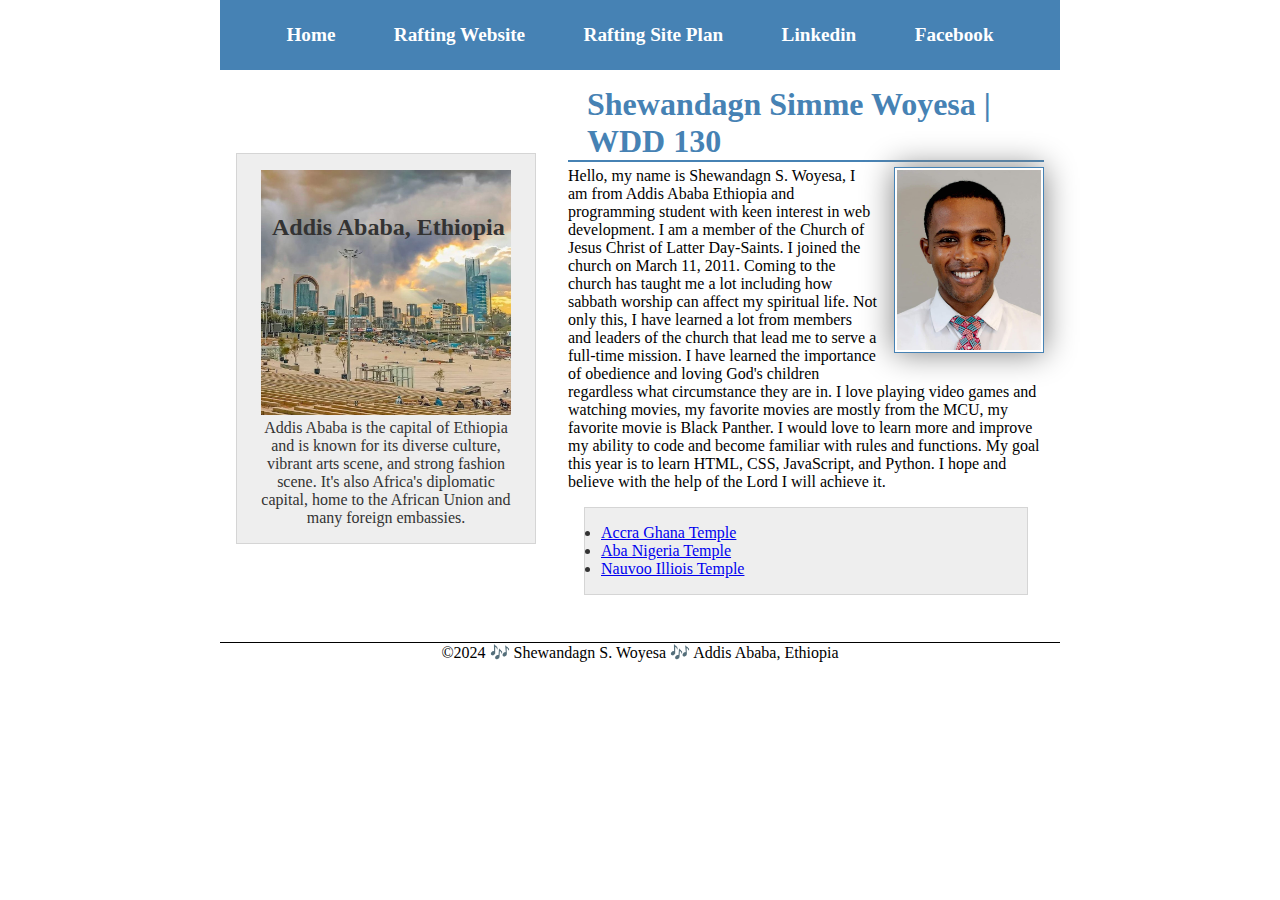
<file: index.html>
<!DOCTYPE html>
<html lang="en">
<head>
    <meta charset="UTF-8">
    <meta name="viewport" content="width=device-width, initial-scale=1.0">
    <meta name="description" content="I am a Web Fundamental student whose goal is becoming a software developer.">
    <meta name="author" content="Shewandagn S. Woyesa">
    <title>Shewandagn S. Woyesa | WDD 130</title>
    <link rel="stylesheet" href="styles/styles.css">
</head>
<body>
    
    <header>
        <nav>
            <a href="#">Home</a>
            <a href="wwr/">Rafting Website</a>
            <a href="wwr/site-plan-rafting.html">Rafting Site Plan</a>
            <a href="https://www.linkedin.com/in/shewandagn-s-woyesa-33b5b5180/" target="_blank">Linkedin</a>
            <a href="https://www.facebook.com/Kiya76/" target="_blank">Facebook</a>
        </nav>
    </header>
    <div class="grid">
        <main>
            <h1>Shewandagn Simme Woyesa | WDD 130</h1>
            <img src="images/profile.jpg" alt="Shewandagn S. Woyesa" width="200">
            <p>
                Hello, my name is Shewandagn S. Woyesa, I am from Addis Ababa Ethiopia and programming student with keen interest in web development.
                I am a member of the Church of Jesus Christ of Latter Day-Saints. I joined the church on March 11, 2011.
                Coming to the church has taught me a lot including how sabbath worship can affect my spiritual life. 
                Not only this, I have learned a lot from members and leaders of the church that lead me to serve a full-time mission.
                I have learned the importance of obedience and loving God's children regardless what circumstance they are in. 
                I love playing video games and watching movies, my favorite movies are mostly from the MCU, my favorite movie is Black Panther. 
                I would love to learn more and improve my ability to code and become familiar with rules and functions. 
                My goal this year is to learn HTML, CSS, JavaScript, and Python. I hope and believe with the help of the Lord I will achieve it.
            </p>
            <ul class="box">
                <li><a href="https://newsroom.churchofjesuschrist.org/article/aba-nigeria-temple" target="_blank">Accra Ghana Temple</a></li>
                <li><a href="https://newsroom.churchofjesuschrist.org/article/accra-ghana-temple" target="_blank">Aba Nigeria Temple</a></li>
                <li><a href="https://newsroom.churchofjesuschrist.org/article/nauvoo-illinois-temple" target="_blank">Nauvoo Illiois Temple</a></li>
            </ul>
        </main>
    
        <aside class="box">
            <h2>Addis Ababa, Ethiopia</h2>
            <img src="images/AddisAbaba.jpg" alt="Addis Ababa-landscape">
            <p>
                Addis Ababa is the capital of Ethiopia and is known for its diverse culture, vibrant arts scene, and strong fashion scene. 
                It's also Africa's diplomatic capital, home to the African Union and many foreign embassies.
            </p>
        </aside>
    </div>

    <footer>
        <p>&copy;2024 🎶 Shewandagn S. Woyesa 🎶 Addis Ababa, Ethiopia</p>
    </footer>

</body> 
</html> <!--18 March 2024-->
</file>
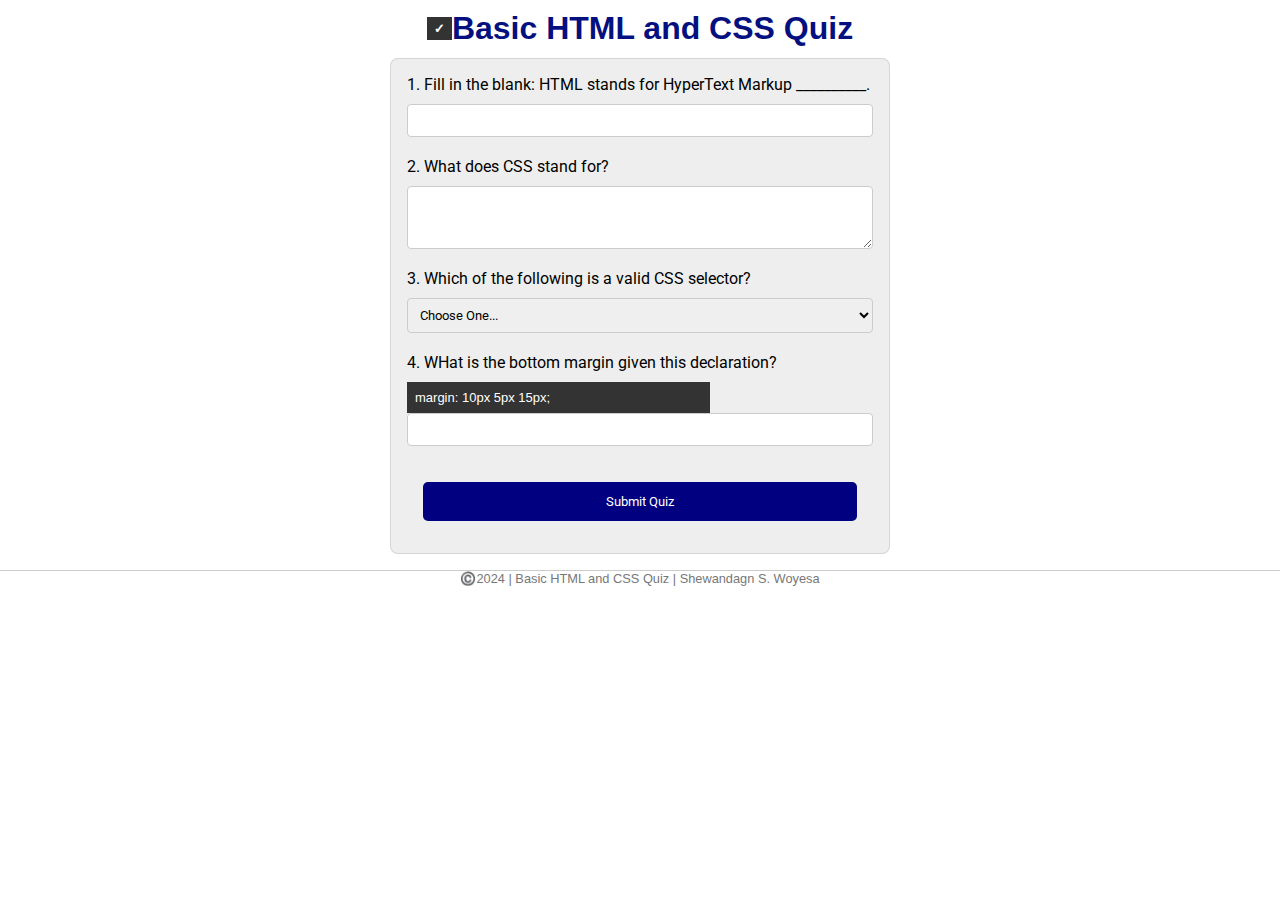
<file: quiz.html>
<!DOCTYPE html>
<html lang="en">
<head>
    <meta charset="UTF-8">
    <meta name="viewport" content="width=device-width, initial-scale=1.0">
    <title>WDD 130 | Basic HTML and CSS Quiz</title>
    <link rel="stylesheet" href="./styles/quiz.css">
</head>
<body>
    <header>
        <h1><span class="checkmark">✓</span>Basic HTML and CSS Quiz</h1>
    </header>
    <main> 
        <form class="quiz">
            <label for="q1">1. Fill in the blank: HTML stands for HyperText Markup __________.</label>
            <input type="text" id="q1" name="q1" required>

            <label for="q2">2. What does CSS stand for?</label> 
            <textarea id="q2" name="q2" rows="3" required></textarea>

            <label for="q3">3. Which of the following is a valid CSS selector?</label>
            <select>
                <option value="" selected disabled>Choose One...</option>
                <option value="1">.class-selector</option>
                <option value="2">#id-selector</option>
                <option value="3">* { }</option>
            </select>

            <label for="q4">4. WHat is the bottom margin given this declaration?</label>
            <span class="code">margin: 10px 5px 15px;</span>

            <input type="number" id="q4" name="q4" min="1" max="6" required>

            <button type="submit">Submit Quiz</button>
        </form>
    </main>
    <footer>
        <p>©️2024 | Basic HTML and CSS Quiz | Shewandagn S. Woyesa</p>
    </footer>
    
</body>
</html>
</file>
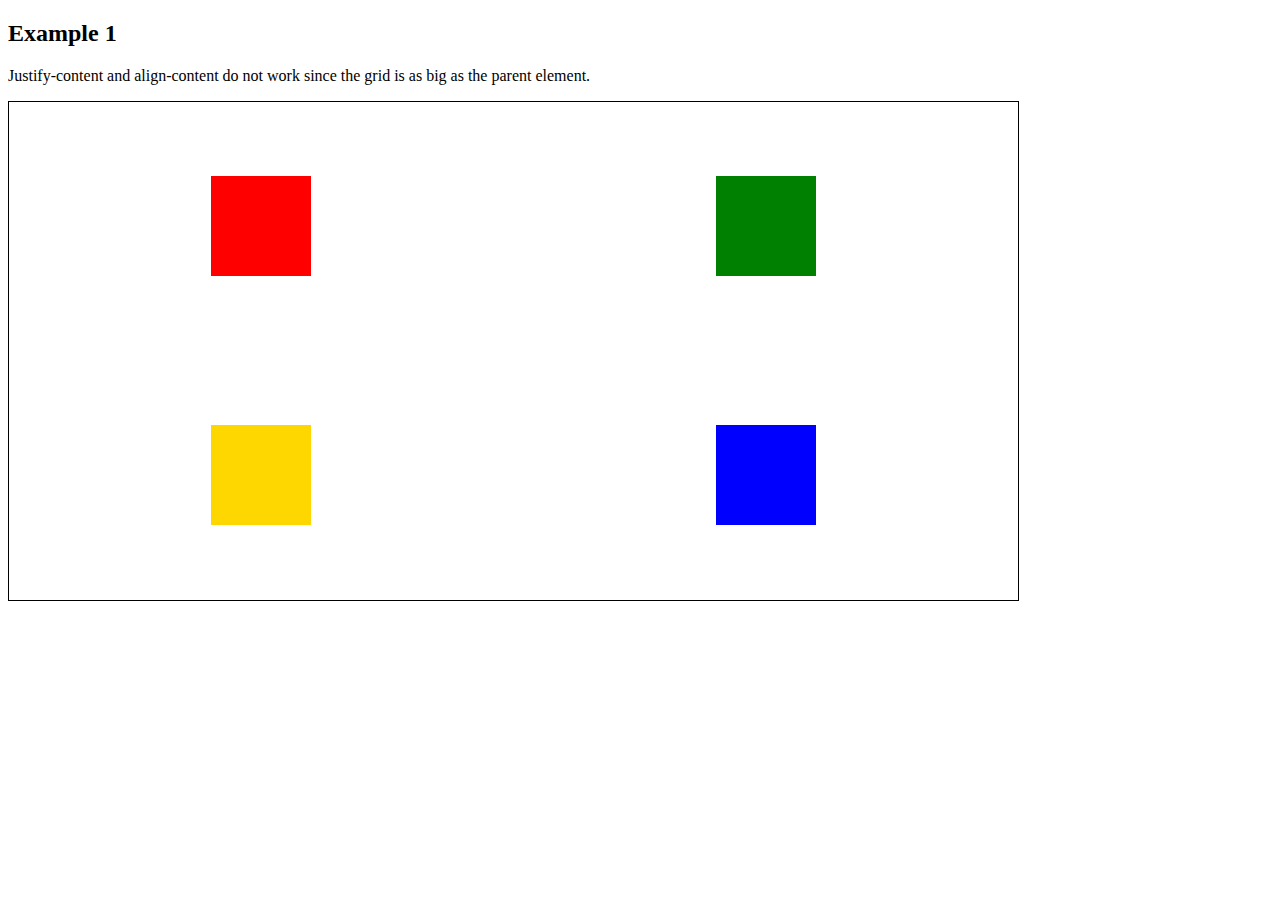
<file: practice/grid.html>
<!DOCTYPE html>
<html lang="en">
<head>
    <meta charset="UTF-8">
    <meta name="viewport" content="width=device-width, initial-scale=1.0">
    <title>Document</title>
    <link rel="stylesheet" type="text/css" href="../practice/styles/grid.css">

</head>
<body>
    <h2>Example 1</h2>
    <p>Justify-content and align-content do not work since the grid is as big as the parent element.</p>
    <div class="content1">
        <div class="red" ></div>
        <div class="green" ></div>
        <div class="yellow" ></div>
        <div class="blue" ></div>
    </div>
</body>
</html>
</file>
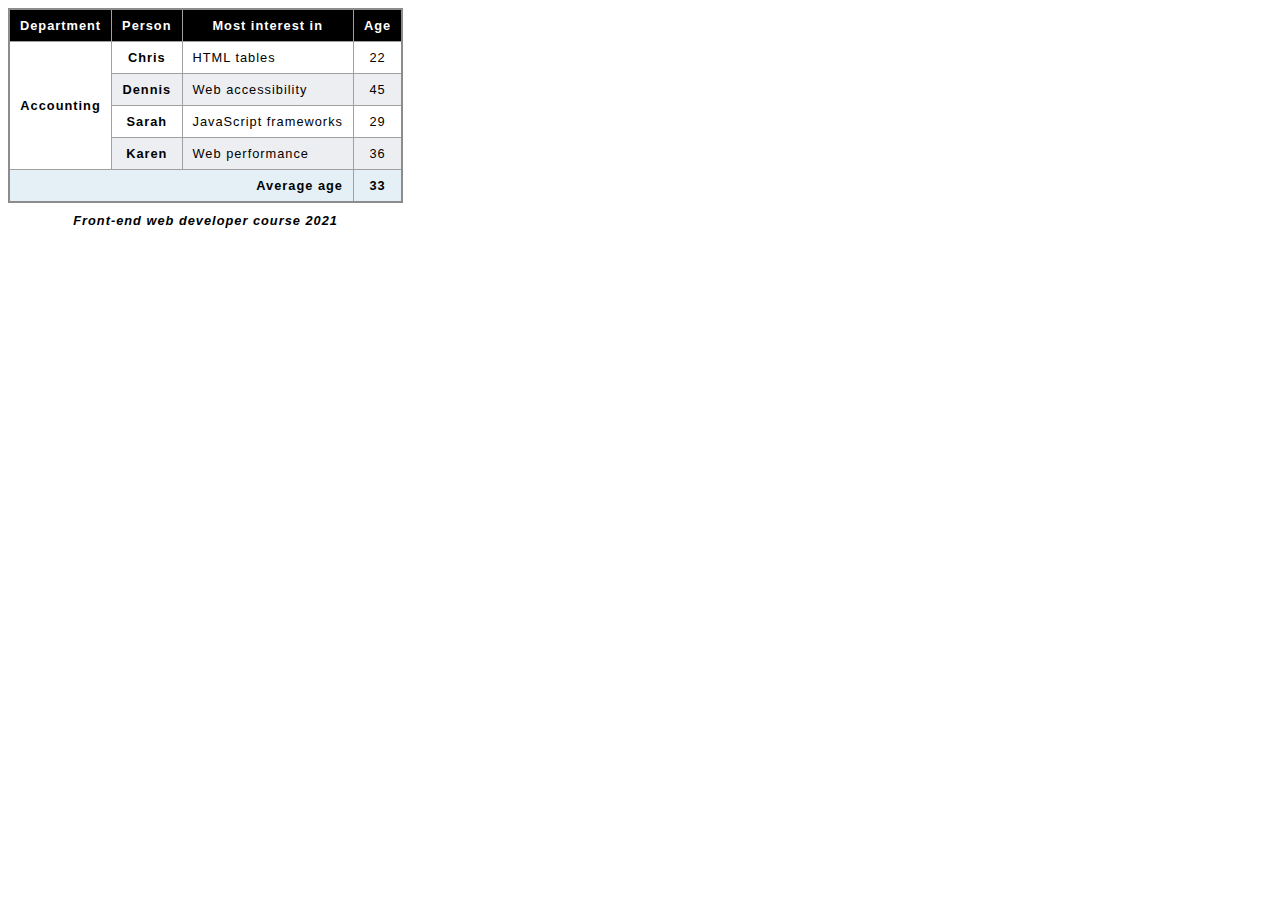
<file: practice/table.html>
<!DOCTYPE html>
<html lang="en">
<head>
    <meta charset="UTF-8">
    <meta name="viewport" content="width=device-width, initial-scale=1.0">
    <title>Document</title>
    <link rel="stylesheet" href="table.css">
</head>
<body>
    <table>
        <caption>
          Front-end web developer course 2021
        </caption>
        <thead> 
          <tr>
            <th scope="col">Department</th>
            <th scope="col">Person</th>
            <th scope="col">Most interest in</th>
            <th scope="col">Age</th>
          </tr>
        </thead>
        <tbody>
          <tr>
            <th rowspan="4">Accounting</th>
            <th scope="row">Chris</th>
            <td>HTML tables</td>
            <td>22</td>
          </tr>
          <tr>
            <th scope="row">Dennis</th>
            <td>Web accessibility</td>
            <td>45</td>
          </tr>
          <tr>
            <th scope="row">Sarah</th>
            <td>JavaScript frameworks</td>
            <td>29</td>
          </tr>
          <tr>
            <th scope="row">Karen</th>
            <td>Web performance</td>
            <td>36</td>
          </tr>
        </tbody>
        <tfoot>
          <tr>
            <th scope="row" colspan="3">Average age</th>
            <td>33</td>
          </tr>
        </tfoot>
      </table>
</body>
</html>
</file>
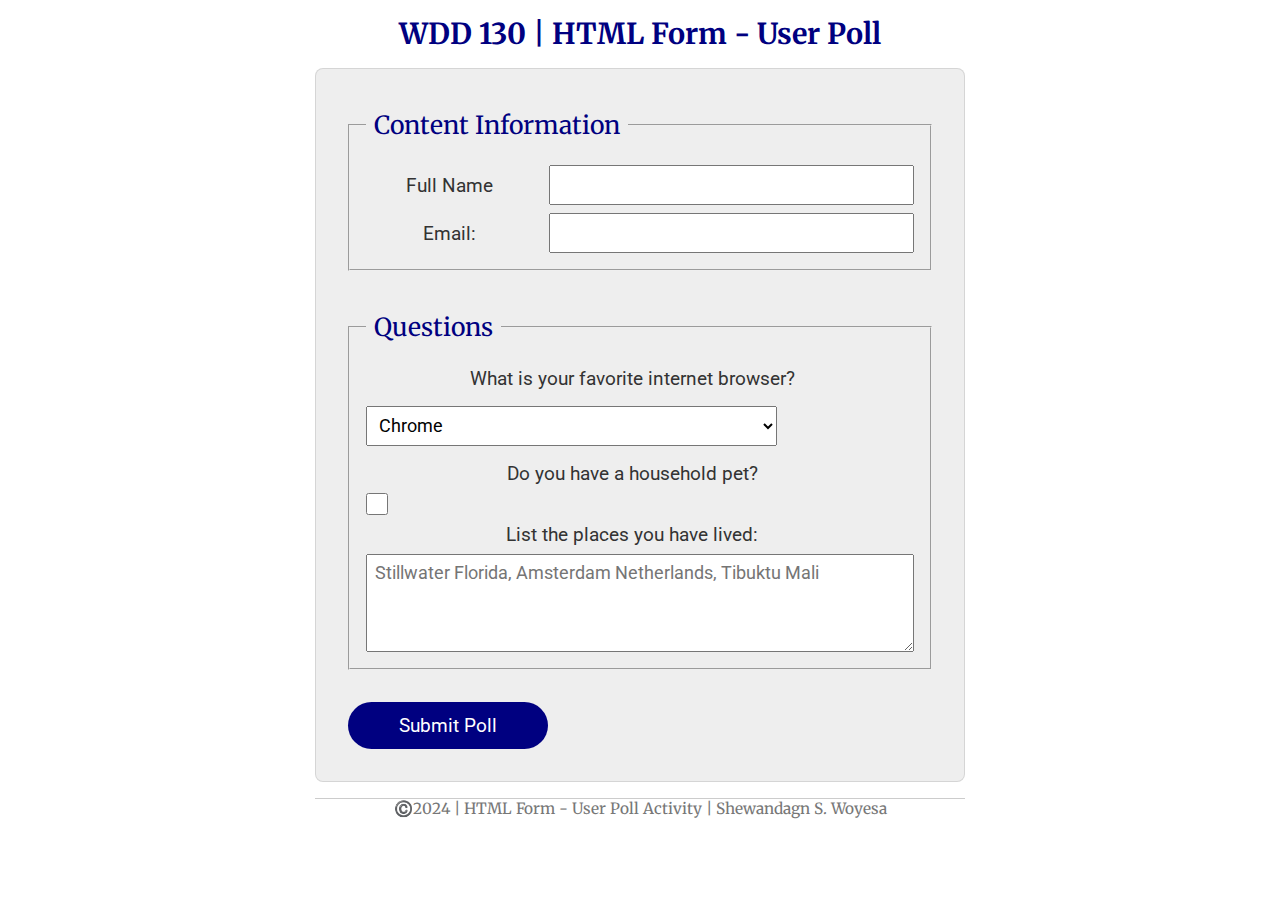
<file: week05/poll-form.html>
<!DOCTYPE html>
<html lang="en">
<head>
    <meta charset="UTF-8">
    <meta name="viewport" content="width=device-width, initial-scale=1.0">
    <title>WDD 130 | HTML Form - User Poll</title>
    <link rel="stylesheet" href="../week05/poll-form.css">
</head>
<body>
    <header>
        <h1>WDD 130 | HTML Form - User Poll</h1>
    </header>
    <main>
        <form>
            <fieldset>
                <legend>Content Information</legend>
                <!-- form elements will go here -->
                <div class="form-item column2">
                    <label for="fullname">Full Name</label>
                <input type="text" id="fullname" name="fullname">
                </div>
                <div class="form-item column2">
                    <label for="useremail">Email:</label>
                    <input type="email" id="useremail" name="useremail">
                </div>
            </fieldset>
            <fieldset>
                <legend>Questions</legend>
                <!-- form elements will go here -->
                <label for="browser">What is your favorite internet browser?</label>
                <div class="form-item column1">
                    <select id="browser" name="browser">
                        <option value="chrome">Chrome</option>
                        <option value="firefox">Firefox</option>
                        <option value="safari">Safari</option>
                        <option value="edge">Edge</option>
                        <option value="brave">Brave</option>
                        <option value="other">Other</option>
                    </select>
                </div>
                
                <label for="pet">Do you have a household pet?</label>
                <input type="checkbox" id="pet" name="pet">
                <label for="feedback">List the places you have lived:</label>
                <textarea id="feedback" name="feedback" rows="4" placeholder="Stillwater Florida, Amsterdam Netherlands, Tibuktu Mali"></textarea>
            </fieldset>
            <button type="submit">Submit Poll</button>
        </form>
    </main>
    <footer>
        <p>©️2024 | HTML Form - User Poll Activity | Shewandagn S. Woyesa</p>
    </footer>
</body>
</html>
</file>
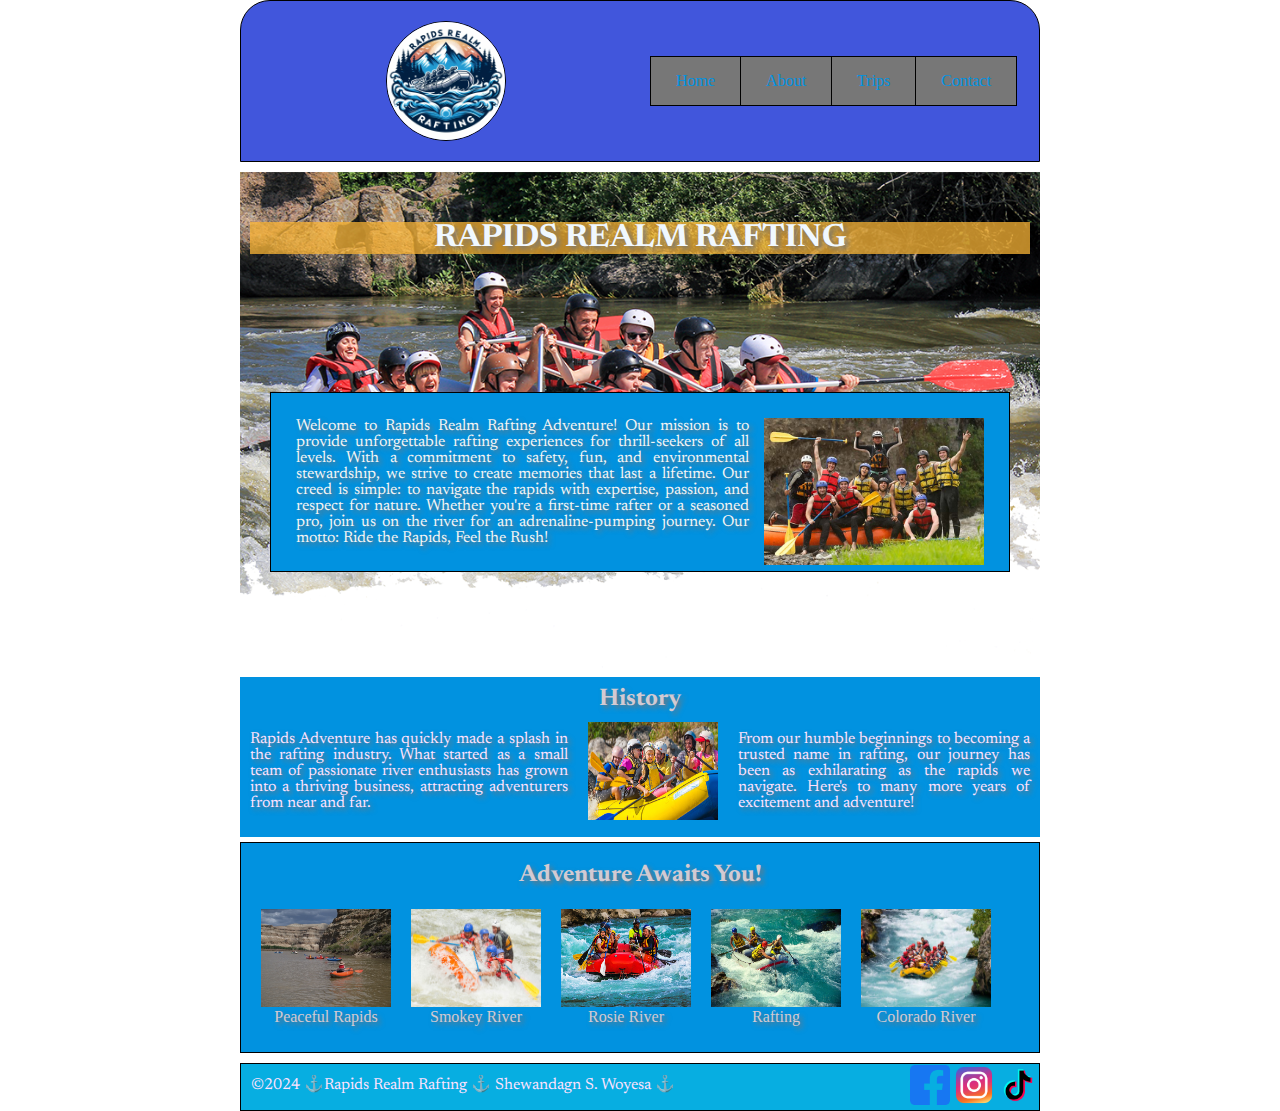
<file: wwr/about.html>
<!DOCTYPE html>
<html lang="en">
<head>
    <meta charset="UTF-8">
    <meta name="viewport" content="width=device-width, initial-scale=1.0">
    <title>About Us - Rapids Realm Rafting</title>
    <meta name="description" content="The rafting site plan includes the site purpose, the target audience, branding information, and a story guid for the course website project.">
    <meta name="author" content="Shewandagn S. Woyesa">
    <link rel="stylesheet" type="text/css" href="../wwr/styles/rafting.css">
</head>
<body>
    <header class="aboutHeader">  
       <img src="images/Rapids-Realm-Rafting.jpg" alt="Rapids Realm Rafting Site Logo" class="logo">
       
        <nav class="aboutNavbar">
            <a href="./index.html">Home</a>
            <a href="./about.html">About</a>
            <a href="./trips.html">Trips</a>
            <a href="./contact.html">Contact</a>
        </nav>
    </header>

    <main>
        <div class="hero">  
            <img src="images/hero_transparency.png" alt="Hero">
            <h1>Rapids Realm Rafting</h1>
            <article>
                <img src="images/happy-clients.jpg" alt="Happy Customers">
                <p>
                    Welcome to Rapids Realm Rafting Adventure! 
                    Our mission is to provide unforgettable rafting experiences for thrill-seekers of all levels. 
                    With a commitment to safety, fun, and environmental stewardship, we strive to create memories that last a lifetime. 
                    Our creed is simple: to navigate the rapids with expertise, passion, and respect for nature. 
                    Whether you're a first-time rafter or a seasoned pro, join us on the river for an adrenaline-pumping journey. 
                    Our motto: Ride the Rapids, Feel the Rush!
                </p>
            </article>
        </div>
        
        <section>
            <h2>History</h2>
            <div class="historyContent">
                <p>
                    Rapids Adventure has quickly made a splash in the rafting industry. 
                    What started as a small team of passionate river enthusiasts has grown into a thriving business, attracting adventurers from near and far. 
                </p>
                <img src="../wwr/images/rafting7_600.jpg" alt="Rafting History">
                <p>
                    From our humble beginnings to becoming a trusted name in rafting, our journey has been as exhilarating as the rapids we navigate. 
                    Here's to many more years of excitement and adventure!
                </p>
            </div>
        </section>

        <section class="adventures">
            <h2>Adventure Awaits You!</h2>
            <div class="figures">
                <figure>
                    <img src="images/rafting18_600.jpg" alt="Peaceful rapids">
                    <figcaption>Peaceful Rapids</figcaption>
                </figure>
                <figure>
                    <img src="images/rafting30_600.jpg" alt="Smokey River">
                    <figcaption>Smokey River</figcaption>
                </figure>
                <figure>
                    <img src="images/rafting33_600.jpg" alt="Roise River">
                    <figcaption>Rosie River</figcaption>
                </figure>
                <figure>
                    <img src="images/rafting47_600.jpg" alt="Rafting">
                    <figcaption>Rafting</figcaption>
                </figure>
                <figure>
                    <img src="images/rafting53_600.jpg" alt="Colorado River">
                    <figcaption>Colorado River</figcaption>
                </figure>
            </div>
        </section>
    </main>

    <footer>
        <p>&copy;2024 ⚓Rapids Realm Rafting ⚓ Shewandagn S. Woyesa ⚓</p>
        
        <nav class="sociallinks">
            <a href="https://facebook.com" target="_blank"><img src="images/Facebook.jpg" alt="Facebook"></a>
            <a href="https://instagram.com" target="_blank"><img src="images/instagram.jpg" alt="Instagram"></a>
            <a href="https://tiktok.com" target="_blank"><img src="images/tiktok.jpg" alt="TikTok"></a>
        </nav>
    </footer>
</body>
</html>
</file>
<file: styles/styles.css>
*{
    margin: 0;
    padding: 0;
    box-sizing: border-box;
}

header, .grid, footer {
    max-width: 840px;
    margin: 0 auto; 
}

.grid {
    display: grid;
    align-items: center;
}

/*main {
    max-width: 800px; 
    grid-column: 2/3;
    margin: 1rem;
}*/

nav {
    background-color: steelblue;
    padding: 1rem;
    display: flex;
    justify-content: space-evenly;
    align-items: center;
}
nav a {
    color: #fff;
    display: block;
    padding: 0.5rem;
    text-decoration: none;
    font-size: 1.2rem;
    font-weight: 700;
}

h1 {
    color: steelblue;
    border-bottom: 2px solid steelblue;
    padding-left: 19px;
    margin-bottom: 5px;
}

main {
    margin: 1rem;
    grid-column: 2/3;
}

main img {
    float: right;
    width: 150px;
    height: auto;
    border: 1px solid steelblue;
    padding: 2px;
    box-shadow: 0 0 30px gray;
    margin: 0 0 1rem 1rem;
}

p {
    padding: 10px;
}

aside {
    width: 300px;
    text-align: center;
    position: relative;
    grid-column: 1/2;
    grid-row: 1/2;
}

aside img {
    width: 250px;
    height: auto;
}

/* Positioning the "Addis Ababa, Ethiopia" heading */
aside h2 {     
    position: absolute;     
    top: 60px;     
    left: 35px; 
}

p {
    padding: 0;
}

footer {
    margin-top: 15px;
    border-top: 1px solid #000;
    text-align: center;
}

/* Class Selectors */
.box {
    margin: 1rem;
    border: 1px solid rgba(0, 0, 0, .1);
    padding: 1rem;
    background-color: #eee;
    color: #333;
}
</file>
<file: styles/quiz.css>
@import url('https://fonts.googleapis.com/css2?family=Merriweather&family=Roboto&display=swap');

* {
    margin: 0;
    padding: 0;
    box-sizing: border-box;
}

body {
    font-family: Arial, sans-serif;
    font-size: 1em;

}

header {
    margin: 0 auto;
    width: 650px;
    text-align: center;
    display: grid;
}

.checkmark {
    background-color: #333;
    color: #fff;
    padding: 4px 7px;
    font-size: small;
    position: relative;
    bottom: 6px;
}

form {
    max-width: 500px;
    margin: 0 auto;
    padding: 1rem;
    border: 1px solid rgba(0, 0, 0, 0.1);
    border-radius: 0.5rem;
    background-color: #eee;
    display: grid;
}

h1 {
    color: #051080;
    padding: 10px;
    margin-bottom: 1px;
}

label, input, button, select, textarea {
    font-family: Roboto, Arial, ans-serif;
}

label {
    display: block;
    margin-bottom: 10px;
}

input[type="text"], textarea, select, input[type="number"] {
    width: 100%;
    padding: 8px;
    margin-bottom: 20px;
    box-sizing: border-box;
    border: 1px solid #ccc;
    border-radius: 4px;
}

.code {
    background-color: #333;
    color: #fff;
    font-size: small;
    padding: 8px;
    width: 65%;
}

button {
    margin: 1rem;
    background-color: navy;
    color: #fff;
    padding: .75rem;
    border: none;
    border-radius: 5px;
    font-size: 1,2rem;
    /*cursor: pointer;*/
}

button:hover {
    background-color: #45a049;
}

footer {
    margin: 1rem auto 0;
    width: 650;
    text-align: center;
    font-size: 0.8em;
    color: #777;
    border-top: 1px solid #ccc;
}
</file>
<file: practice/styles/grid.css>
* {
    box-sizing: border-box;
}
  
.content1 {
    width: 80%;
    height: 500px;
    border: 1px solid;
    display: grid;
    grid-template-columns: 1fr 1fr;
    grid-template-rows: 1fr 1fr;
    justify-content: center;
    align-content: center;
    justify-items: center;
    align-items: center;
}
.content2 {
    width: 80%;
    height: 500px;
    border: 1px solid;
    display: grid;
    grid-template-columns: 150px 150px;
    grid-template-rows: 150px 150px;
    justify-items: center;
    align-items: center;
    justify-content: center;
    align-content: center;
  }
.content3 {
    width: 80%;
    height: 500px;
    border: 1px solid;
    display: grid;
    grid-template-columns: 150px 150px;
    grid-template-rows: 150px 150px;
    justify-content: center;
    align-content: center;
    justify-items: center;
    align-items: center;
}
  
.red {
    width: 100px;
    height: 100px;
    background-color: red;
  
}

.green {
    width: 100px;
    height: 100px;
    background-color: green;
   
}

.yellow {
    width: 100px;
    height: 100px;
    background-color: gold;
  
}

.blue {
    width: 100px;
    height: 100px;
    background-color: blue;
  
}
  
.red2 {
    width: 100%;
    height: 100%;
    background-color: red;
    
}
    
.green2 {
    width: 100%;
    height: 100%;
    background-color: green;
     
}

.yellow2 {
    width: 100%;
    height: 100%;
    background-color: gold;
    
}

.blue2 {
    width: 100%;
    height: 100%;
    background-color: blue;
    
}
</file>
<file: practice/table.css>
table {
    border-collapse: collapse;
    border: 2px solid rgb(140 140 140);
    font-family: sans-serif;
    font-size: 0.8rem;
    letter-spacing: 1px;
}
  
caption {
    caption-side: bottom;
    padding: 10px;
    font-weight: 700;
    font-style: italic;
}
  
thead, tfoot {
    background-color: rgb(228 240 245);
}

thead th { /*Background color, for the header*/
    background-color: #000;
    color: #fff;
}
  
th, td {
    border: 1px solid rgb(160 160 160);
    padding: 8px 10px;
}
  
td:last-of-type {
    text-align: center;
}
  
tbody > tr:nth-of-type(even) {
    background-color: rgb(237 238 242);
}
  
tfoot th {
    text-align: right;
}
  
tfoot td {
    font-weight: bold;
}
</file>
<file: week05/poll-form.css>
@import url('https://fonts.googleapis.com/css2?family=Merriweather&family=Roboto&display=swap');

* {
    margin: 0;
    padding: 0;
    box-sizing: border-box;
}

body {
    font-family: Merriweather, Georgia, serif;
    font-size: 1.2em;
    color: #333;
    background: #fff;
}

header {
    margin: 0 auto;
    width: 650px;
}

h1 {
    margin: 1rem;
    font-size: 1.5em;
    color: navy;
    text-align: center;
}

form {
    width: 650px;
    margin: 0 auto;
    padding: 1rem;
    border: 1px solid rgba(0, 0, 0, 0.1);
    border-radius: 0.5rem;
    background-color: #eee;
    display: grid;
}

.form-item {
    display: grid;
    align-items: center;
}

.column1 {
    grid-template-columns: 3fr 1fr;
    margin: 0.5rem 0;
}

.column2 {
    grid-template-columns: 1fr 2fr;
}

fieldset {
    display: grid;
    gap: .5rem;
    margin: 1rem;
    border: 1px solid rgba(0, 0, 0, 0,2);
    padding: 1rem;
}

legend {
    padding: 0.5rem;
    color: navy;
    font-size: 1.3em;
}

label, input, button, select, textarea {
    font-family: Roboto, Arial, sans-serif;
}

label {
    text-align: center;
    padding-right: 1rem;
}

input, select, textarea {
    padding: 0.5rem;
    font-size: 1.1rem;
}

input[type="checkbox"] {
    width: 22px;
    height: 22px;
    vertical-align: bottom;
}

button {
    margin: 1rem ;
    background-color: navy;
    color: #fff;
    border: none;
    border-radius: 5rem;
    padding: .75rem;
    font-size: 1.2rem;
    width: 200px;
}

button:hover {
    background-color: darkgreen;
}

footer {
    margin: 1rem auto 0;
    width: 650px;
    text-align: center;
    font-size: 0.8em;
    color: #777;
    border-top: 1px solid #ccc;
}
</file>
<file: wwr/styles/rafting.css>
@import url('https://fonts.googleapis.com/css2?family=Newsreader:ital,opsz,wght@0,6..72,200..800;1,6..72,200..800&family=Roboto+Slab&display=swap');

@font-face {
    font-family: 'Newsreader';
    font-style: italic;
    font-weight: 200;
    font-display: swap;
    src: url(https://fonts.gstatic.com/s/newsreader/v20/cY9kfjOCX1hbuyalUrK439vogqC9yFZCYg7oRdaKP4obnf7fTXglsMyoT-ZA.ttf) format('truetype');
}

:root {
    --primary-color: #0192e0;
    --secondary-color: #939196;
    --accent1-color: #d3cad2;
    --accent2-color: #ffe2fe;

    --heading-font: 'Newsreader', serif;
    --paragraph-font: 'Newsreader', serif;

    --nav-background-color: #4156dc;
    --nav-link-color: #574ae2;
    --nav-hover-link-color: #ffffff;
    --nav-hover-background-color: #f9e24d;

    --heading-color: var(--primary-color); /* Color for headings */
    --paragraph-color: var(--secondary-color); /* Color for paragraphs */
    --font-color: var(--accent1-color); /* Color for fonts */

    --social-link-underline: none; /* Remove underlines from social media links */
}

* {
    margin: 0;
    padding: 0;
    box-sizing: border-box;
}

/* Apply font color to all fonts */
body {
    max-width: 800px;
    margin: 0 auto;;
    color: var(--font-color);
}

/* Header Section*/
.aboutHeader {
    display: grid;
    grid-template-columns: repeat(auto-fit, minmax(200px, 1fr));
    align-items: center;
    background-color: var(--nav-background-color);
    border-top-left-radius: 30px;
    border-top-right-radius: 30px;
    padding: 20px;
    gap: 20px;
    border: 1px solid black;
    margin-bottom: 10px;
}
  
.logo {
    margin: 0 auto;
    border-radius: 50%;
    border: 1px solid black;
    width: 120px;
    height: auto;
}

.aboutNavbar {
    display: flex;
    justify-content: center;
    align-items: center;
    width: fit-content;
    height: auto;
    padding: 0px;
    margin: 0;
    background-color: #777;
    border: 1px solid black;
}
  
.aboutNavbar a {
    text-decoration: none;
    color: var(--primary-color);
    padding: 15px 25px;
    margin: 0;
    border-right: 1px solid black;
}
  
.aboutNavbar a:last-child {
    border-right: none;
}
  
.aboutNavbar a:hover {
    background-color: var(--accent1-color);
    color: var(--nav-link-color);
} 

main {
    max-width: 900px; 
    text-shadow: 3px 3px 5px #777;
}  

/* Apply styles to headings */
h1, h2, h3, h4, h5, h6 {  
    font-family: var(--heading-font);
    text-align: center;
}

/* Apply styles to paragraphs */ 
p {
    font-family: var(--paragraph-font);
    color: var(--accent2-color);
    padding: 25px;
} 

/* Remove underlines from social media links */
.social-link {
    text-decoration: var(--social-link-underline);
}

/* Limit the width of the page */ 
.container { 
    max-width: 1200px; 
    margin: 0 auto; 
} 

/* Hero Section*/
.hero {
    display: flex;
    position: relative;
    max-width: 840px;
    margin-top: 5px;
    height: auto;
    padding: 0;
    flex-direction: column;
    align-items: center;
}

.hero img{
    width: 800px;
    height: 500px;
    object-fit: cover;
}

.hero h1{
    width: 780px;
    position: absolute;
    top: 50px;
    left: 10px;
    color:aliceblue;
    text-transform: uppercase;
    background-color: rgb(250, 180, 54, 0.75);
}

.hero article {
    position: absolute;
    background-color: #0192e0;
    top: 220px;
    left: 30px;
    width: 740px;
    height: 180px;
    padding:10px;
    border: 1px solid black;
}

.hero article p {
   color: whitesmoke;
   font-family: var(--paragraph-font);
   padding: 15px 15px 15px 15px;
   text-align: justify;
}

.hero article img{
    float:right;
    width: 250px;
    height: auto;
    display: block;
    padding: 15px 15px 15px 15px;
}

section {
    max-width: 840px;
    height: auto;
    background-color: #0192e0;
    margin-top: 5px;
}

section h2 {
    padding: 10px;
}

section img {
    width: 150px;
    height: auto;
    padding: 1px 10px 1px 10px;
}

/* History Section*/
.historyContent {
    display: flex;
    padding-bottom: 1rem;
}

.historyContent p {
    text-align: justify;
    font-family: var(--paragraph-font);
    padding: 10px;
}

/* Adventure Section */
.adventures {
    display: flex;
    flex-wrap: wrap;
    justify-content: space-between;
    align-items: center;
    gap: 10px;
    padding: 10px;
    border: 1px solid black;
    margin-bottom: 10px;
}

.adventures h2 {
    width: 100%;
    margin-bottom: 1px;
}

.figures {
    display: flex;
    flex-wrap: wrap;
    justify-content: center;
    text-align: center;
    padding-bottom: 1rem;
}

.figures img {
    max-width: 100%;
    height: 100px;
    display: block;
    margin: 0 auto;
}

.figcaption {
    margin: 10px;
    text-align: center;
    font-weight: bold;
    font-family: var(--paragraph-font);
}

/*Footer Section*/
footer {
    display: flex;
    justify-content: space-between;
    max-width: 840px;
    height: auto;
    border: solid black 1px;
    margin-top: 5px;
    background-color: #01ace0f9;
}

footer p {
    display: flex;
    flex-direction: column;
    font-family: var(--paragraph-font);
    align-items: center;
    padding: 10px;
}

footer nav {
    columns: 1;
    padding: 1px;
}

nav a img {
    width: 40px;
    text-decoration: none;
}
</file>
